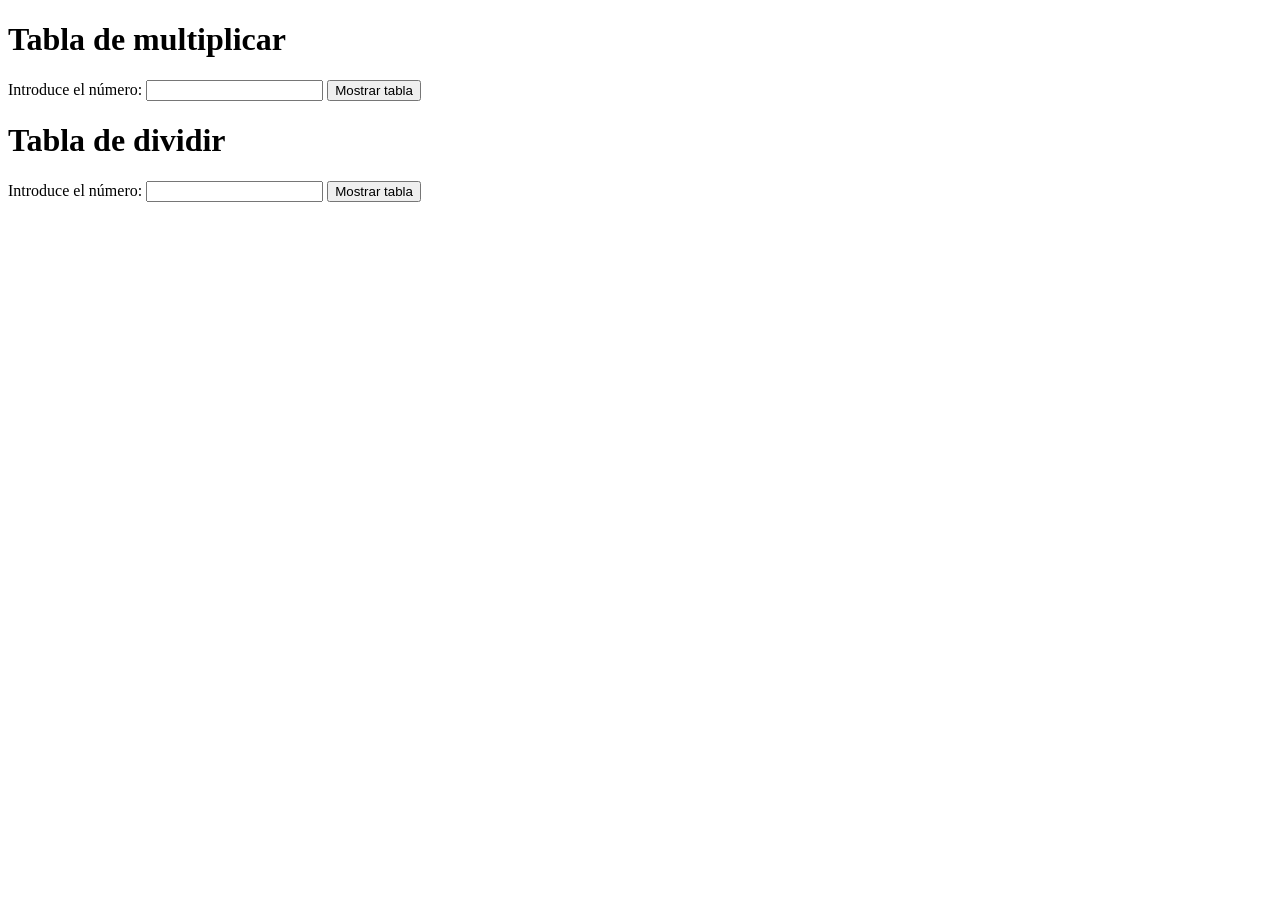
<file: practica2/index.html>
<!DOCTYPE html>
<html lang="es-ES">
    <head>
        <meta charset="UTF-8" />
        <title>Tabla de multiplicar</title>
        <script src="js/tablaMultiplicar.js"></script>
        <script src="js/tablaDividir.js"></script>
    </head>
    <body>
        <h1>Tabla de multiplicar</h1>
        <form onsubmit="mostrarTabla(event)">
            <label for="numero">Introduce el número:</label>
            <input id="numero" type="number" required />
            <input type="submit" value="Mostrar tabla" />
        </form>
        <div id="tabla"></div>
        <h1>Tabla de dividir</h1>
        <form onsubmit="mostrarTablaDividir(event)">
            <label for="numeroDiv">Introduce el número:</label>
            <input id="numeroDiv" type="number" required />
            <input type="submit" value="Mostrar tabla" />
        </form>
        <div id="tablaDividir"></div>
    </body>
</html>
</file>
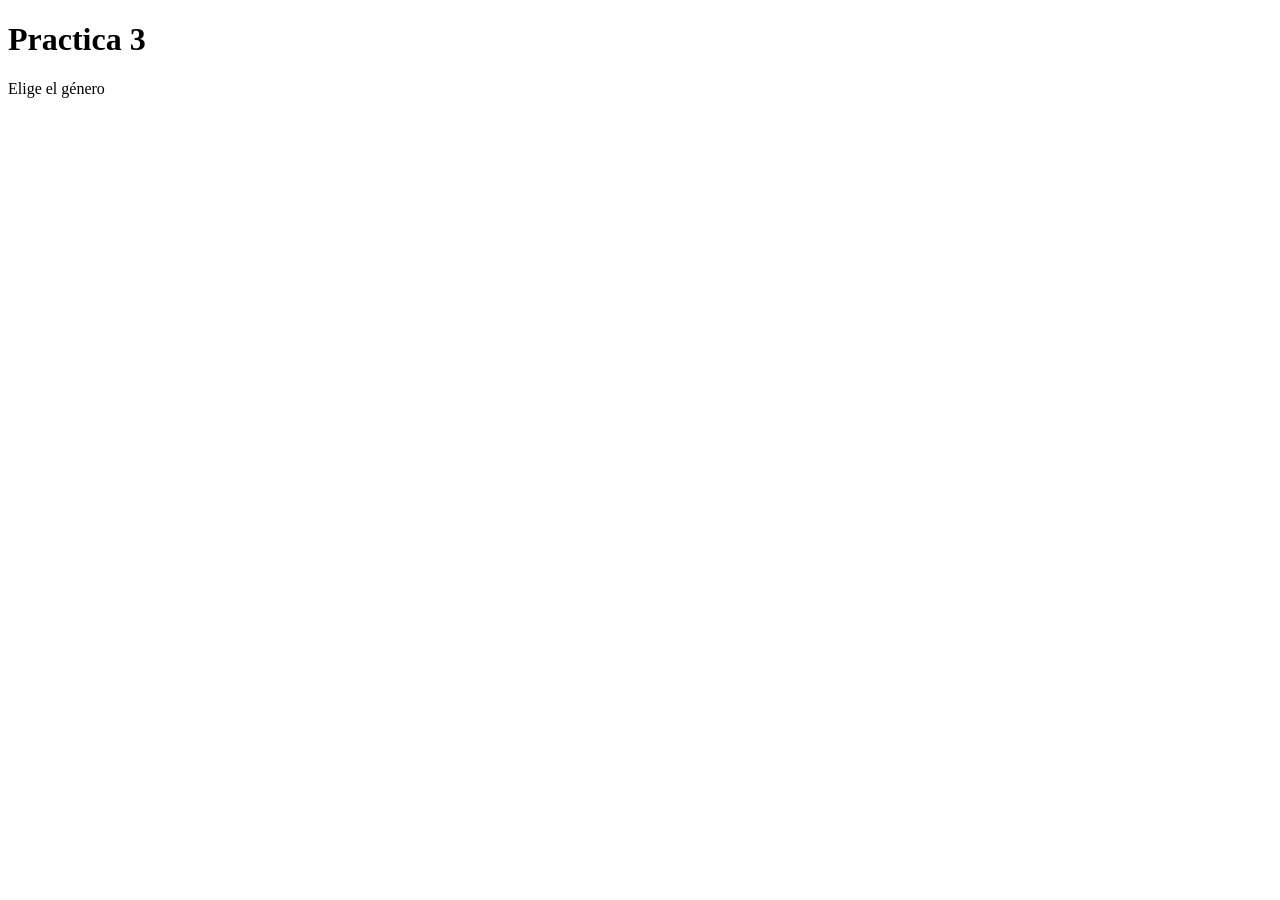
<file: practica3/index.html>
<!DOCTYPE html>
<html lang="en">
<head>
    <meta charset="UTF-8">
    <meta name="viewport" content="width=device-width, initial-scale=1.0">
    <script src="js/practica3.js" defer></script>
    <title>Practica3</title>
</head>
<body>
    <h1>Practica 3</h1>
    <div data-widget-name="menu">Elige el género</div>
</body>
</html>
</file>
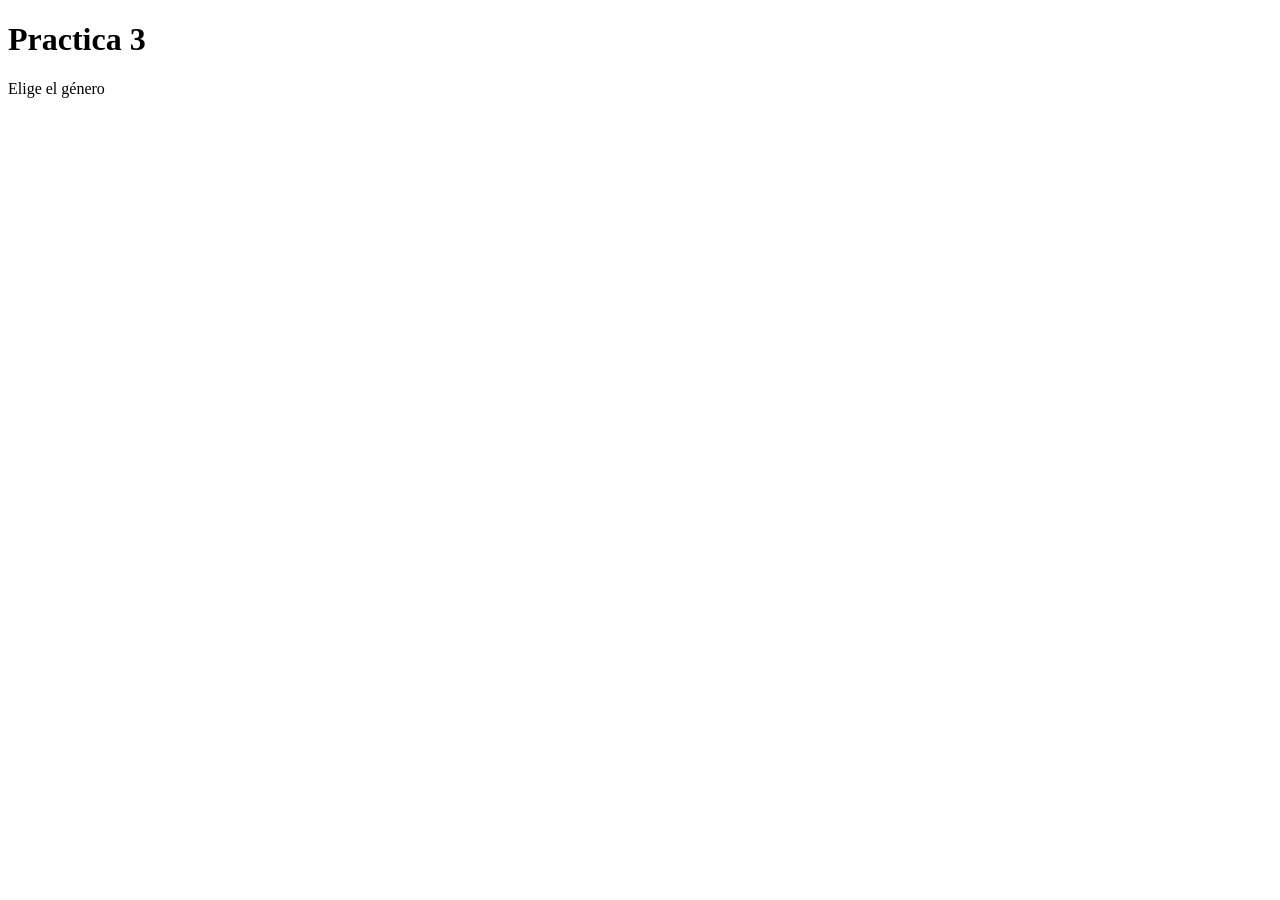
<file: practica3/atributo/index.html>
<!DOCTYPE html>
<html lang="en">
<head>
    <meta charset="UTF-8">
    <meta name="viewport" content="width=device-width, initial-scale=1.0">
    <script src="js/atributo.js" defer></script>
    <title>Practica3 - Atributos</title>
</head>
<body>
    <h1>Practica 3</h1>
    <div data-widget-name="menu">Elige el género</div>
</body>
</html>
</file>
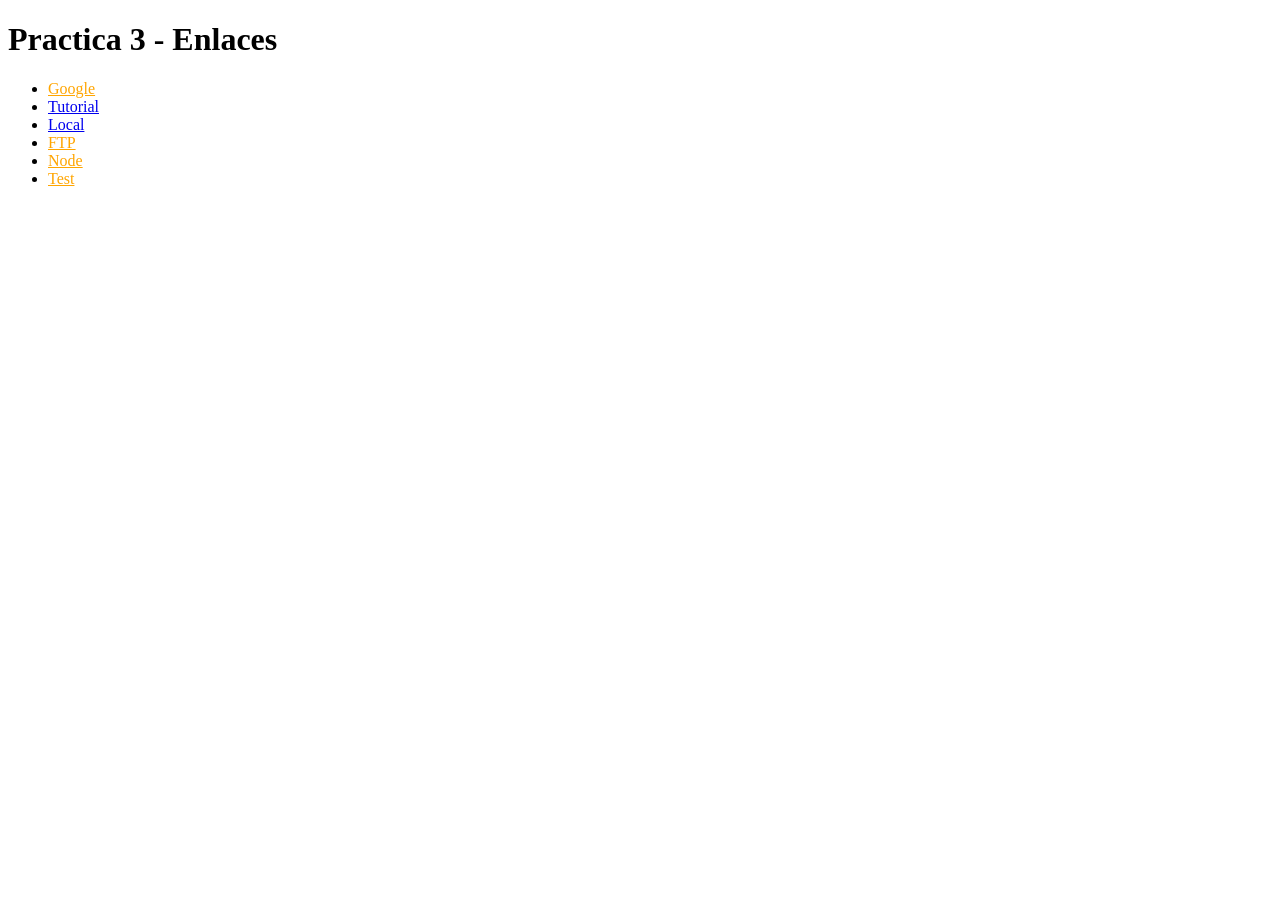
<file: practica3/enlaces/index.html>
<!DOCTYPE html>
<html lang="en">
<head>
    <meta charset="UTF-8">
    <meta name="viewport" content="width=device-width, initial-scale=1.0">
    <script src="js/enlaces.js" defer></script>
    <title>Practica3 - Enlaces</title>
    <style>
        .externo { color: orange; }
    </style>
</head>
<body>
    <h1>Practica 3 - Enlaces</h1>
    <ul>
        <li><a href="https://www.google.com" target="_blank">Google</a></li>
        <li><a href="/tutorial.html">Tutorial</a></li>
        <li><a href="local/path">Local</a></li>
        <li><a href="ftp://ftp.com/my.zip">FTP</a></li>
        <li><a href="http://nodejs.org">Node</a></li>
        <li><a href="http://internal.com/test">Test</a></li>
    </ul>
</body>
</html>
</file>
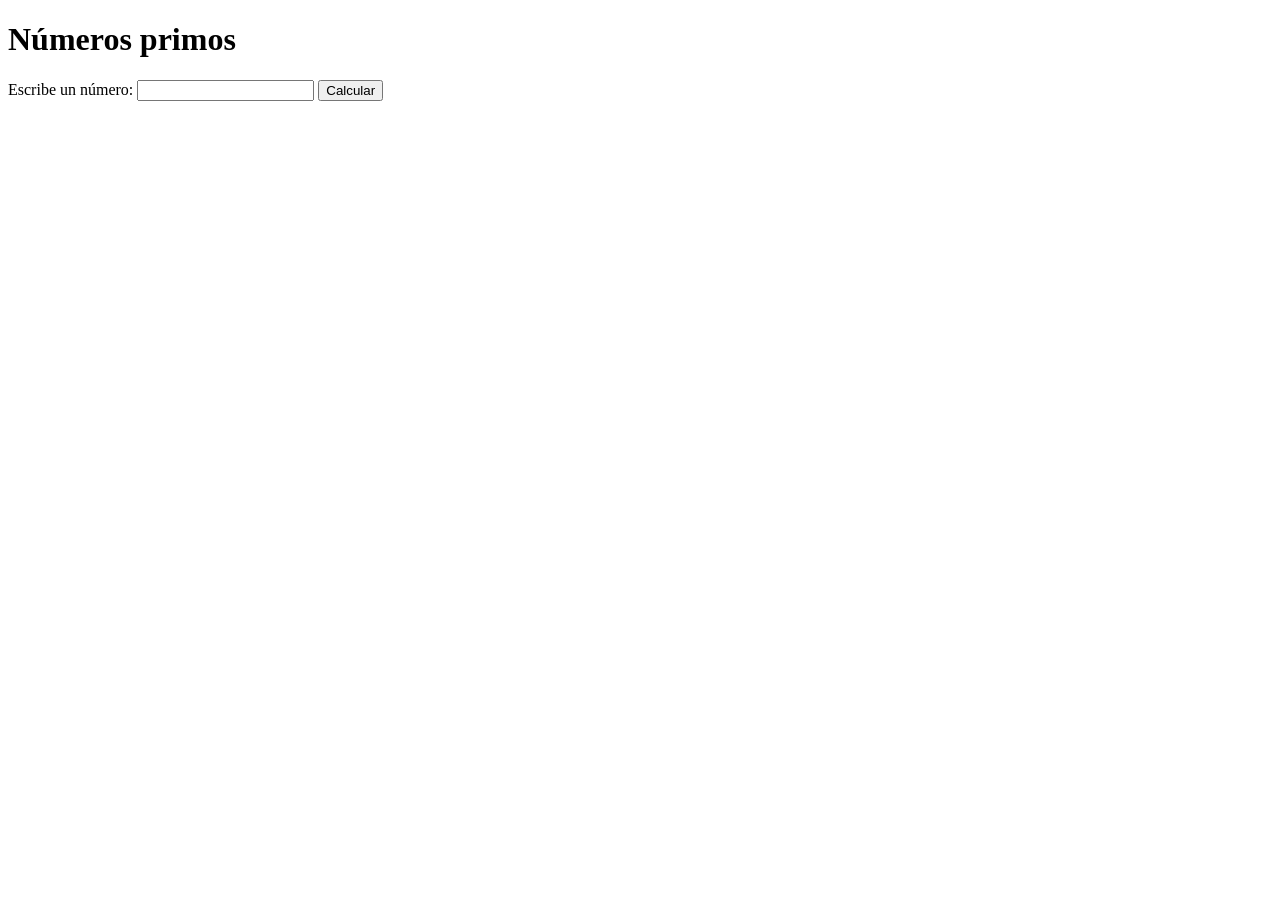
<file: practica3/numerosPrimos/index.html>
<!DOCTYPE html>
<html lang="es">
<head>
    <meta charset="UTF-8">
    <meta name="viewport" content="width=device-width, initial-scale=1.0">
    <title>Primos</title>
    <link rel="stylesheet" href="estilos.css">
</head>
<body>
    <h1>Números primos</h1>

    <form id="formulario">
        <label for="numero">Escribe un número:</label>
        <input type="number" id="numero" name="numero" min="1" required>
        <button type="submit">Calcular</button>
    </form>

    <div id="resultado"></div>

    <script src="primos.js"></script>
</body>
</html>
</file>
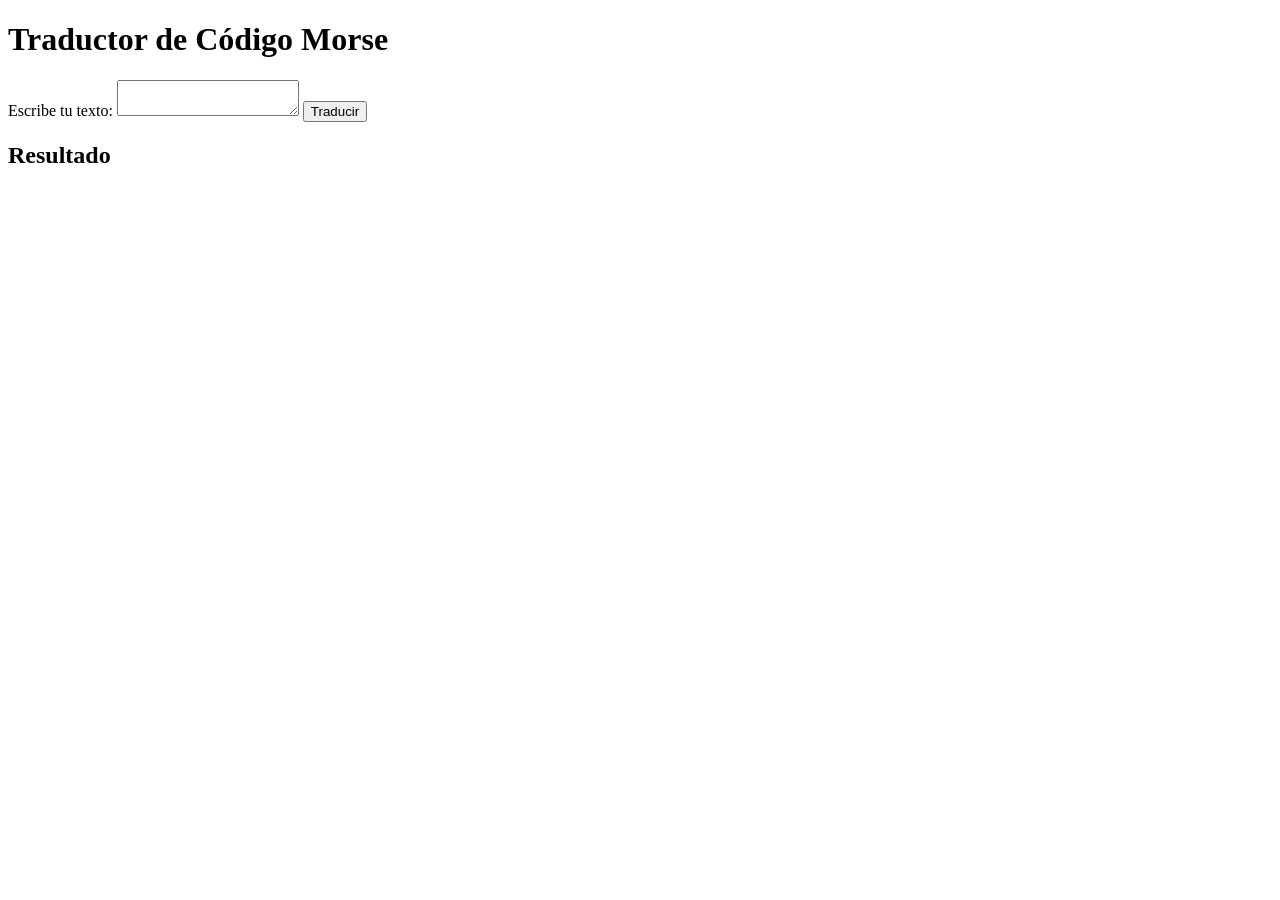
<file: practica3/codigoMorse/traductor.html>
<!DOCTYPE html>
<html lang="es">
<head>
    <meta charset="UTF-8">
    <meta name="viewport" content="width=device-width, initial-scale=1.0">
    <title>Traductor</title>
</head>
<body>
    <h1>Traductor de Código Morse</h1>
    
    <form id="formulario">
        <label for="texto">Escribe tu texto:</label>
        <textarea id="texto" name="texto" required></textarea>
        <button type="submit">Traducir</button>
    </form>
        
    <h2>Resultado</h2>
    <p id="resultado"></p>
        
    <script src="morse.js"></script>
</body>
</html>
</file>
<file: practica3/numerosPrimos/estilos.css>
table {
    border-collapse: collapse;
    margin-top: 20px;
}
td {
    border: 1px solid black;
    padding: 8px 12px;
    text-align: center;
}
</file>
